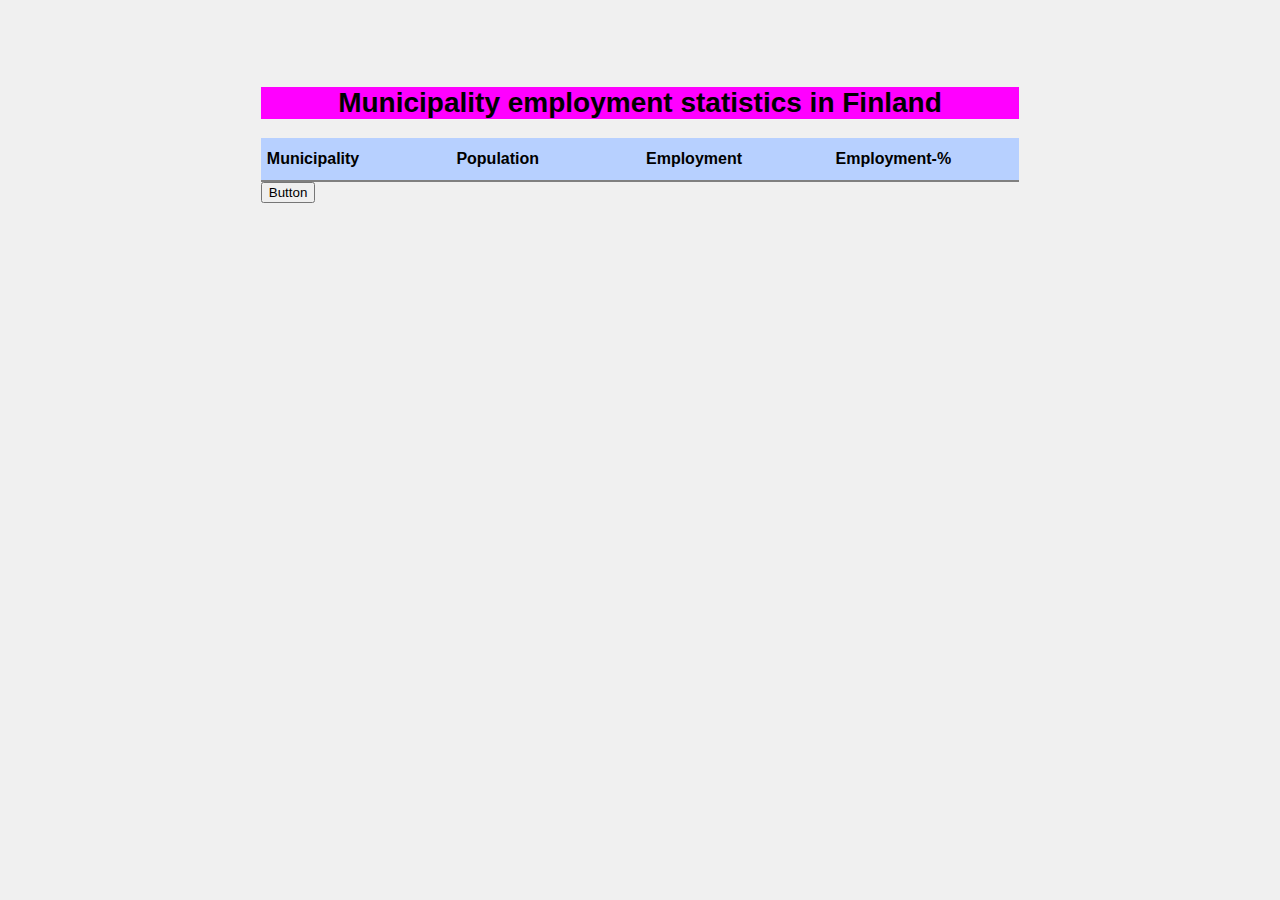
<file: Week 3/index.html>
<!DOCTYPE html>
<html lang="en">
<head>
    <meta charset="UTF-8">
    <meta name="viewport" content="width=device-width, initial-scale=1.0">
    <title>Week 3</title>
    <link rel="stylesheet" href="styles.css">
    <script src="task 3 code.js"></script>
</head>
<body>
    <div class = "center">
        <h1>Municipality employment statistics in Finland</h1>
    <table id = 'user-table'>
        <thead>
            <th>Municipality</th>
            <th>Population</th>
            <th>Employment</th>
            <th>Employment-%</th>
        </thead>
    </table>
    <button id = 'button'>Button</button>

    </div>

</body>
</html>
</file>
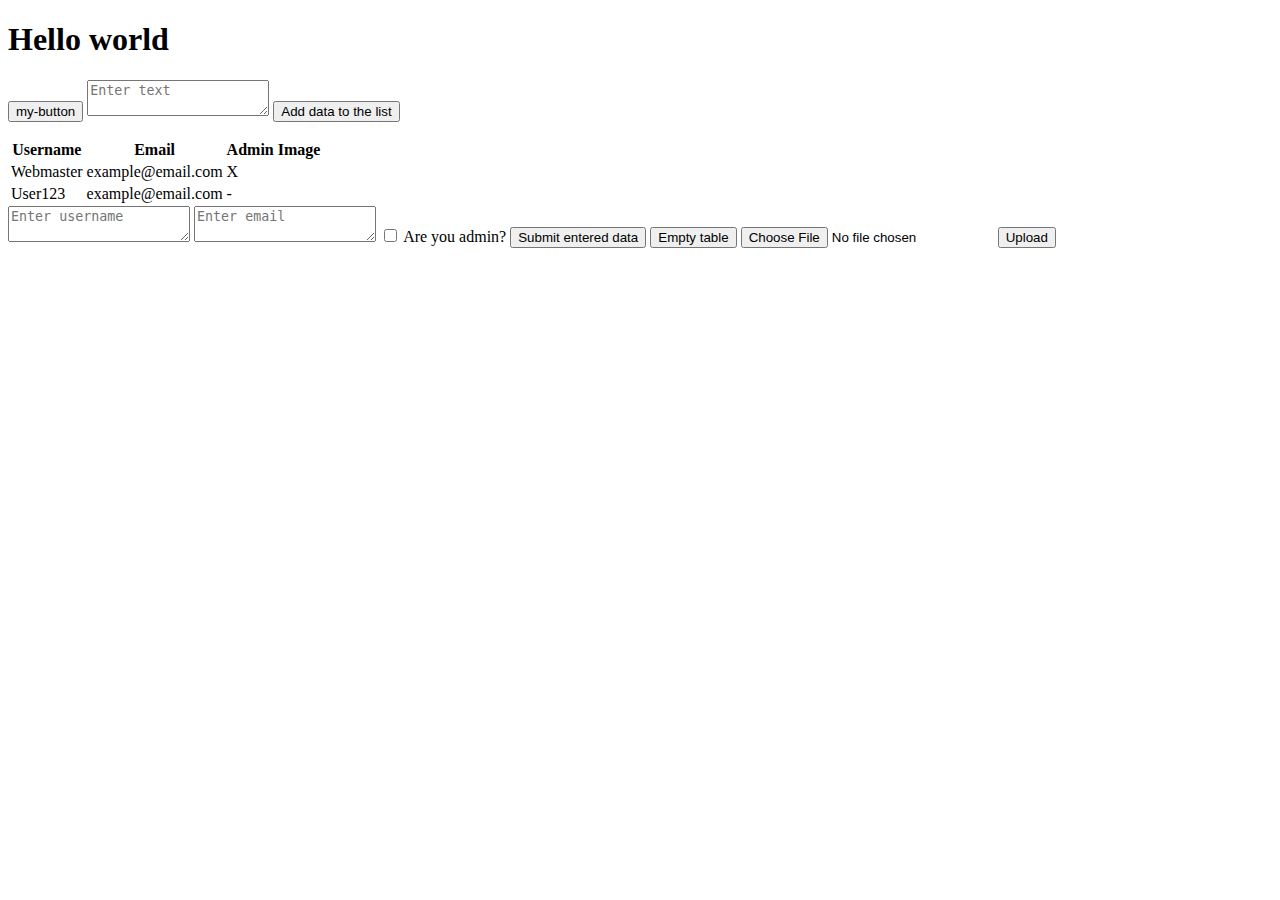
<file: Week 1-2/week1-2.html>
<!DOCTYPE html>
<html lang="en">
<script src="task 1-2 code.js"></script>
<head>
    <meta charset="UTF-8">
    <meta name="viewport" content="width=device-width, initial-scale=1.0">
    <title>Task 1</title>
</head>
<body>
    <h1 id="h1t1">Hello world</h1>
    <button id="my-button">my-button</button>

    <textarea id="text-input" placeholder="Enter text"></textarea>

    <button id="add-data">Add data to the list</button>
    <ul id="my-list">
    </ul>
    <table id = 'user-table'>
        <tr>
            <th>Username</th>
            <th>Email</th>
            <th>Admin</th>
            <th>Image</th>
        </tr>
        <tr>
            <td>Webmaster</td>
            <td>example@email.com</td>
            <td>X</td>
        </tr>
        <tr>
            <td>User123</td>
            <td>example@email.com</td>
            <td>-</td>
        </tr>
        
    </table>
    <textarea id="input-username" placeholder="Enter username"></textarea>
    <textarea id="input-email" placeholder="Enter email"></textarea>
    <input type="checkbox", id="input-admin", value = "-">
    <label for="checkbox">Are you admin?</label>
    <button id="submit-data">Submit entered data</button>
    <button id = "empty-table">Empty table</button>
    <input type="file" id="input-image">
    <button id = 'upload'>Upload</button>
</body>
</html>
</file>
<file: Week 3/styles.css>
html {
    font-family: Verdana, Arial, sans-serif;
    font-size: 16px
}

body {
    background-color: #f0f0f0
}
.center {
    margin: auto;
    padding: 60px;
    width: 60%;
}
h1{
    font-size: 28px ;
    background-color:  fuchsia;
    text-align: center;
}
table{
    border-collapse: collapse;
    font-size: 16px;
    text-align: left;
    table-layout: fixed;
    width: 100%;
}

th{
    background-color: #b7d0ff;
    font-weight: bold;
    padding: 12px 0px 12px 6px;
    border-bottom: 2px solid gray;
}

td{
    padding: 6px;
    border-bottom: 1px solid gray;
}
table tr:nth-child(even) {
    background-color: #f2f2f2
}
table tr:not(:first-child):not(:nth-child(even)) {
    background-color: #ffffff;
}
</file>
